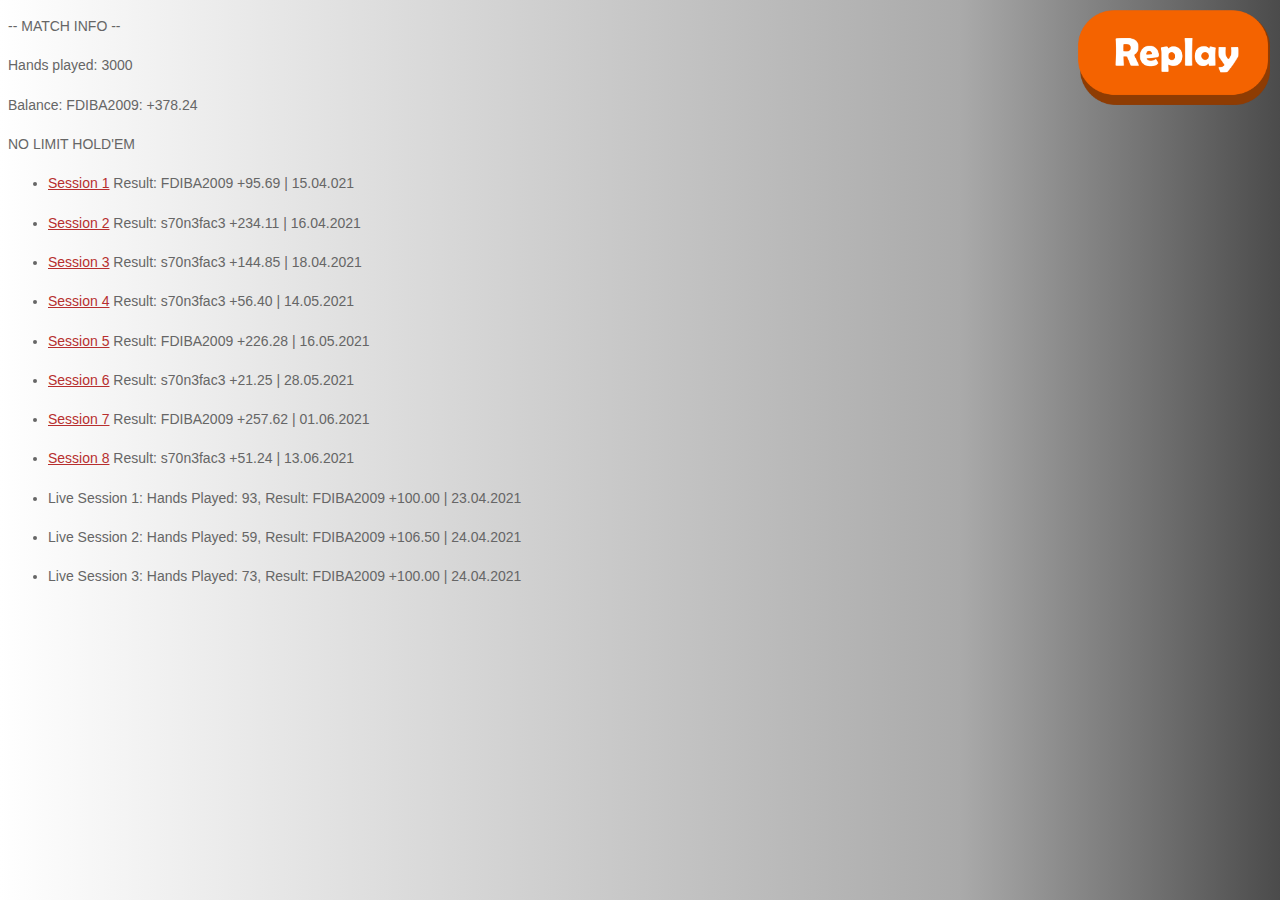
<file: index.html>
<!DOCTYPE html>
<html>
  <head>
    <title>Read Text File</title>
    <script type="text/javascript" src="jquery-3.6.0.min.js"></script>
    <link rel="stylesheet" href="style.css" />
  </head>

  <body>
    <div id="matchInfo">
      <p>-- MATCH INFO --</p>
      <p>Hands played: 3000</p>
      <p>Balance: FDIBA2009: +378.24</p>
      <a href="https://www.cardschat.com/hand-converter.php" target="_blank">
        <img
          src="replayButton.png"
          title="Poker hand replayer"
          class="imgReplay"
        />
      </a>
      <div id="holdem">
        NO LIMIT HOLD'EM
        <ul class="online">
          <li>
            <p>
              <a href="javascript:readTextFile('session1')">Session 1</a>
              Result: FDIBA2009 +95.69 | 15.04.021
            </p>
          </li>
          <li>
            <p>
              <a href="javascript:readTextFile('session2')">Session 2</a>
              Result: s70n3fac3 +234.11 | 16.04.2021
            </p>
          </li>
          <li>
            <p>
              <a href="javascript:readTextFile('session3')">Session 3</a>
              Result: s70n3fac3 +144.85 | 18.04.2021
            </p>
          </li>
          <li>
            <p>
              <a href="javascript:readTextFile('session4')">Session 4</a>
              Result: s70n3fac3 +56.40 | 14.05.2021
            </p>
          </li>
          <li>
            <p>
              <a href="javascript:readTextFile('session5')">Session 5</a>
              Result: FDIBA2009 +226.28 | 16.05.2021
            </p>
          </li>
          <li>
            <p>
              <a href="javascript:readTextFile('session6')">Session 6</a>
              Result: s70n3fac3 +21.25 | 28.05.2021
            </p>
          </li>
          <li>
            <p>
              <a href="javascript:readTextFile('session7')">Session 7</a>
              Result: FDIBA2009 +257.62 | 01.06.2021
            </p>
          </li>
          <li>
            <p>
              <a href="javascript:readTextFile('session8')">Session 8</a>
              Result: s70n3fac3 +51.24 | 13.06.2021
            </p>
          </li>
        </ul>
        <ul class="live">
          <li>
            <p>
              Live Session 1: Hands Played: 93, Result: FDIBA2009 +100.00 |
              23.04.2021
            </p>
          </li>
          <li>
            <p>
              Live Session 2: Hands Played: 59, Result: FDIBA2009 +106.50 |
              24.04.2021
            </p>
          </li>
          <li>
            <p>
              Live Session 3: Hands Played: 73, Result: FDIBA2009 +100.00 |
              24.04.2021
            </p>
          </li>
        </ul>
      </div>
    </div>

    <div id="info" hidden>
      <label>Number of hands:</label>
      <div id="handNumber"></div>
      <input
        type="button"
        name="showHands"
        id="showHands"
        value="Show hands list"
        onclick="showHandsList()"
      />

      <div id="sessionInfo" hidden>
        <p>-- SESSION INFO --</p>
        <div id="totalRake"></div>
        <div id="firstPlayerRake"></div>
        <div id="secondPlayerRake"></div>
      </div>
    </div>

    <textarea
      id="handInfo"
      rows="35"
      cols="50"
      class="topcorner"
      disabled
      hidden
    ></textarea>
    <div id="handList"></div>
    <div style="overflow-y: auto; max-height: 538px; max-width: 870px">
      <table id="resTable" hidden>
        <thead>
          <tr>
            <th>Hand</th>
            <th>Pot Size</th>
            <th>Won</th>
            <th>Rake</th>
            <th>Replay</th>
          </tr>
        </thead>
        <tbody></tbody>
      </table>
    </div>
    <script type="text/javascript" src="hands.js"></script>
  </body>
</html>
</file>
<file: style.css>
#resTable {
  float: left;
  width: 100%;
}

body {
  background: rgb(255, 255, 255);
  background: linear-gradient(
    90deg,
    rgba(255, 255, 255, 1) 0%,
    rgba(170, 170, 170, 1) 75%,
    rgba(75, 75, 75, 1) 100%
  );
  color: #666666;
  font-size: 14px;
  font-family: "poppins", sans-serif;
  line-height: 1.80857;
  font-weight: normal;
  text-rendering: optimizeLegibility;
}

div.table-title {
  display: block;
  margin: auto;
  max-width: 600px;
  padding: 5px;
  width: 100%;
}

a {
  color: #b72f2f;
}

/* Table styles */

th {
  color: #d5dde5;
  background: #1b1e24;
  font-size: 14px;
  font-weight: 100;
  padding: 6px;
  text-align: left;
  text-shadow: 0 1px 1px rgba(0, 0, 0, 0.1);
  vertical-align: middle;
}

th:first-child {
  border-top-left-radius: 3px;
}

th:last-child {
  border-top-right-radius: 3px;
  border-right: none;
}

tr {
  border-top: 1px solid #c1c3d1;
  color: #666b85;
  font-size: 12px;
  font-weight: normal;
  text-shadow: 0 1px 1px rgba(256, 256, 256, 0.1);
}

tr:hover td {
  background: #4e5066;
  color: #ffffff;
  border-top: 1px solid #22262e;
}

tr:first-child {
  border-top: none;
}

tr:last-child {
  border-bottom: none;
}

tr:nth-child(odd) td {
  background: #ebebeb;
}

tr:nth-child(odd):hover td {
  background: #4e5066;
}

tr:last-child td:first-child {
  border-bottom-left-radius: 3px;
}

tr:last-child td:last-child {
  border-bottom-right-radius: 3px;
}

td {
  background: #ffffff;
  padding: 10px;
  text-align: left;
  vertical-align: middle;
  font-weight: 300;
  font-size: 13px;
  text-shadow: -1px -1px 1px rgba(0, 0, 0, 0.1);
  border-right: 1px solid #c1c3d1;
}

td:last-child {
  border-right: 0px;
}

th.text-left {
  text-align: left;
}

th.text-center {
  text-align: center;
}

th.text-right {
  text-align: right;
}

td.text-left {
  text-align: left;
}

td.text-center {
  text-align: center;
}

td.text-right {
  text-align: right;
}

.topcorner {
  float: right;
  width: 45%;
}

/* Make table scrollable */
th {
  position: sticky;
  top: 0;
  z-index: 2;
}

/* Show iamge */
.imgReplay {
  position: absolute;
  top: 0;
  right: 0;
  width: 15%;
  margin: 10px;
}

/* .online {
  float: left;
}

.live {
  float: left;
} */
</file>
